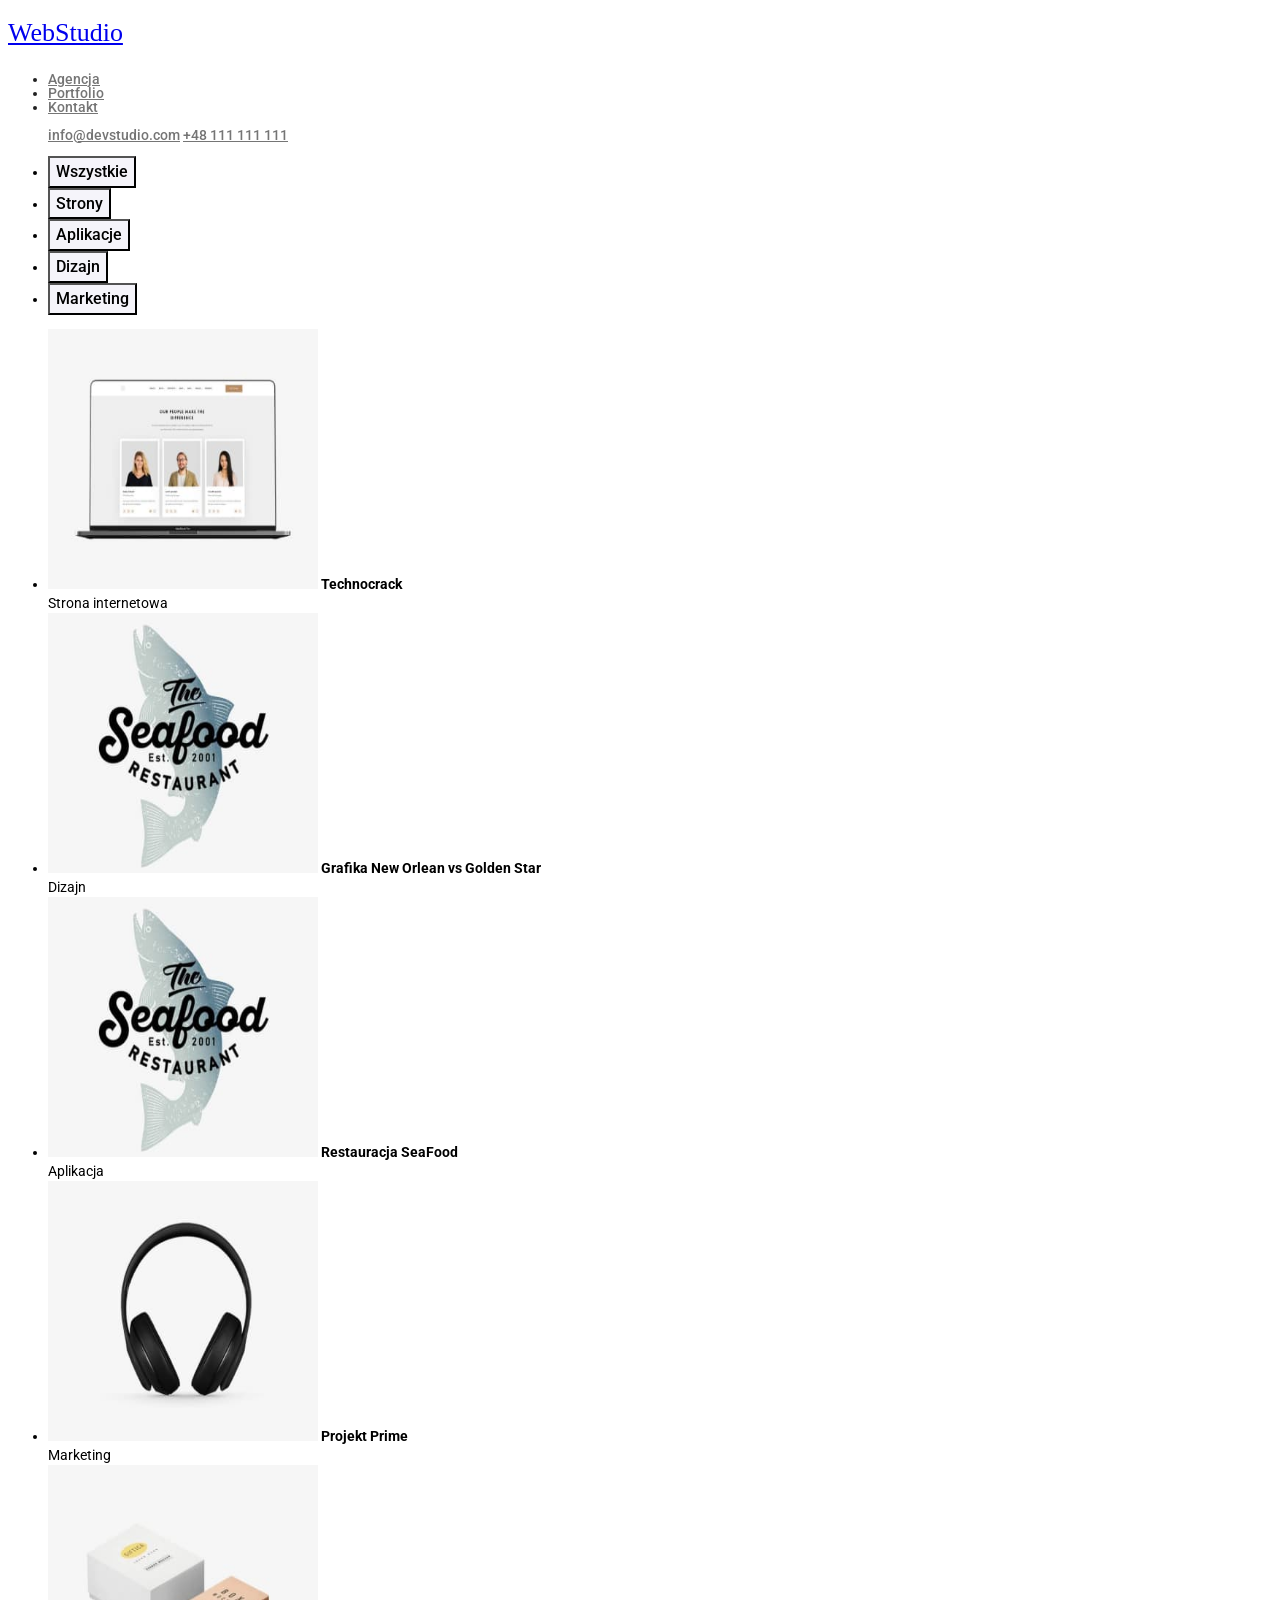
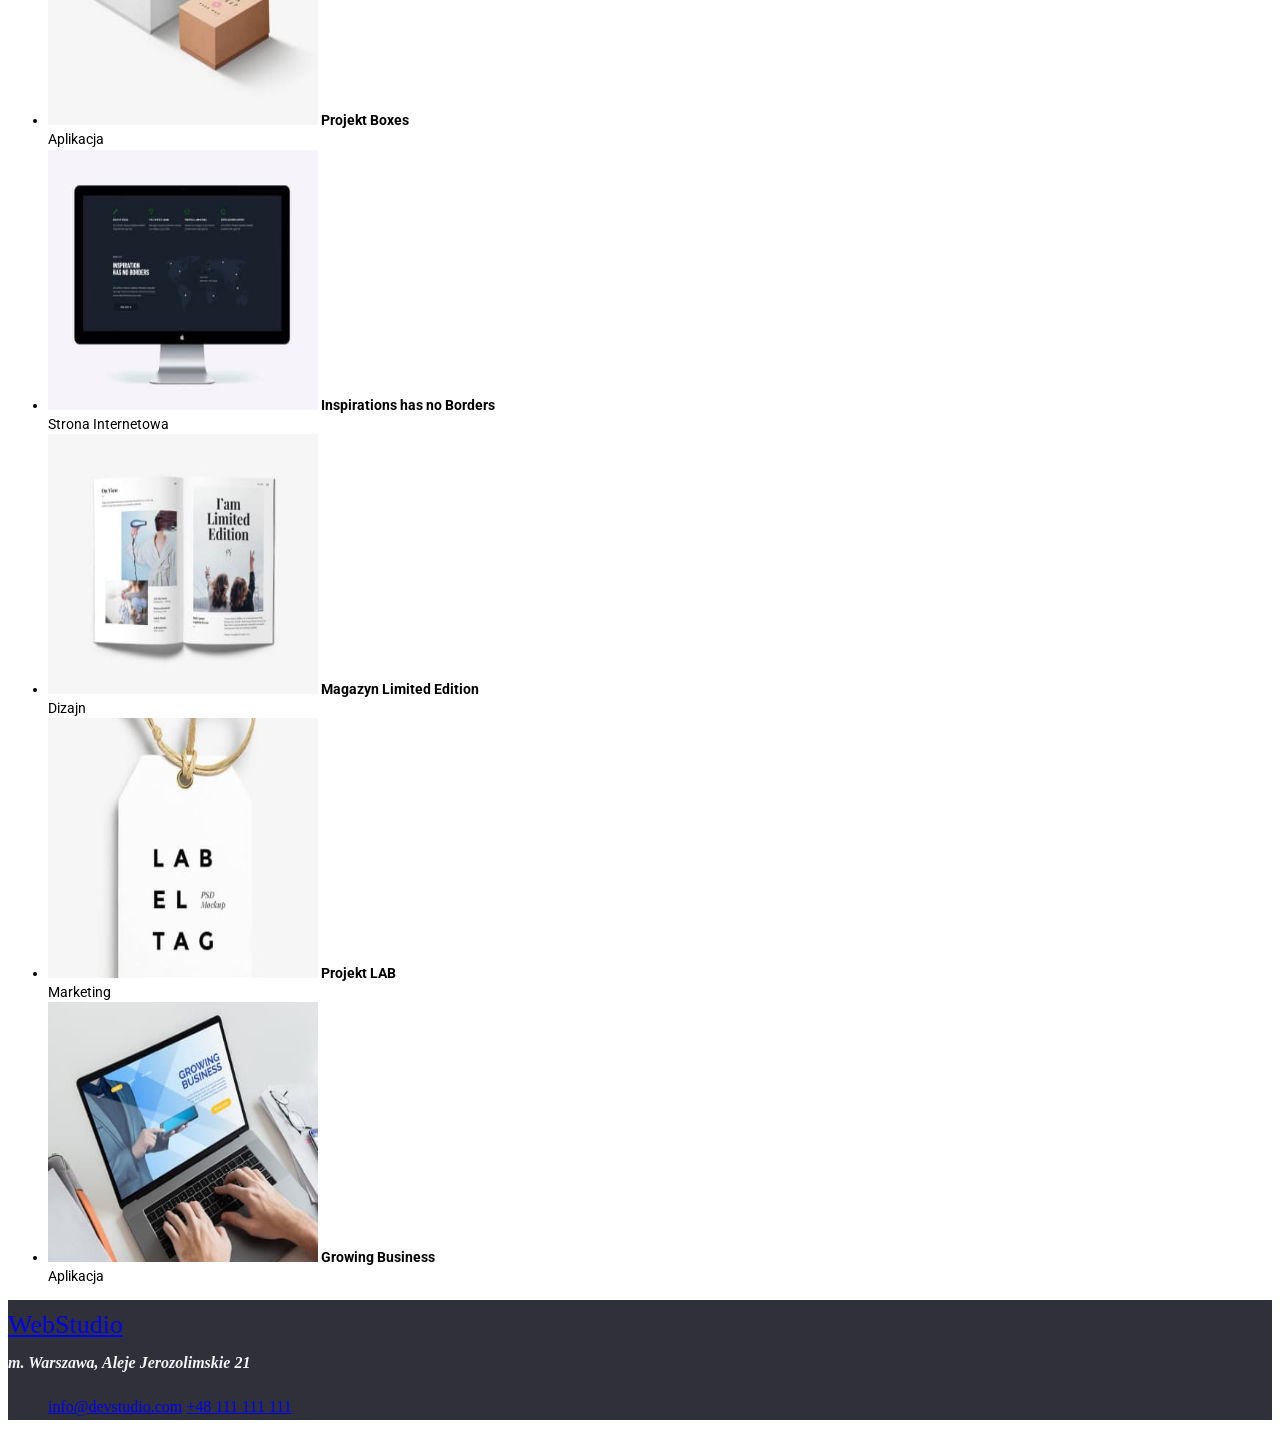
<file: portfolio.html>
<!doctype html>
<html lang="pl">
  <header >
    <link rel="preconnect" href="https://fonts.googleapis.com">
    <link rel="preconnect" href="https://fonts.gstatic.com" crossorigin>
    <link href="https://fonts.googleapis.com/css2?family=Roboto:ital@1&display=swap" rel="stylesheet">
    <link rel="preconnect" href="https://fonts.googleapis.com">
  <link rel="preconnect" href="https://fonts.gstatic.com" crossorigin>
  <link href="https://fonts.googleapis.com/css2?family=Raleway:ital,wght@1,500&family=Roboto:ital@1&display=swap"
   rel="stylesheet">
  
      <link rel="stylesheet" href="style.css" /> 
        <a class="logo" href="WebStudio.html">WebStudio</a>
  <nav>
    <ul> 
   <li ><a class="link contact" href="/agencja">Agencja</a></li>
      <li ><a class="link contact" href="portfolio/html" >Portfolio</a></li>
      <li > <a class="link contact" href="/kontakt"> Kontakt</a></li>
    </ul>
  <ul>
  <a class="link contact" href="mailto:info@devstudio.com" > info@devstudio.com</a>
  <a class="link contact" href="tel:+48111111111" >+48 111 111 111</a>
    </ul>
    </nav>
  </header>

<main>
<section> 
    <ul>
        <li><button type="button" class="button bw2">Wszystkie</button></li>
       <li><button type="button"class="button bw2">Strony</button>  </li>
      <li><button type="button"class="button bw2">Aplikacje</button> </li>  
       <li><button type="button"class="button bw2">Dizajn</button> </li>
       <li><button type="button"class="button bw2">Marketing</button> </li>
    </ul>
</section>
<section>   
    <ul>
        <li><img src="11.jpg"
            alt="laptop"
          width="270"
        height="260">
<b>Technocrack</b> <br>
Strona internetowa
        </li>
        <li><img src="img12 (1).jpg"
    alt="koszykówka"
  width="270"
height="260">
            <b>Grafika New Orlean vs Golden Star</b> <br>
            Dizajn
        </li>
        <li> <img src="img13 (1).jpg"
            alt="logo Restauracji"
          width="270"
        height="260">
            <b>Restauracja SeaFood</b> <br>
            Aplikacja
        </li>
        <li><img src="img14 (1).jpg"
    alt="słuchawki"
  width="270"
height="260">
            <b>Projekt Prime</b> <br>
            Marketing
        </li>
        <li><img src="img15 (1).jpg"
    alt="kostki"
  width="270"
height="260">
            <b>Projekt Boxes</b> <br>
            Aplikacja
        </li>
        <li><img src="img16 (1).jpg"
        alt="ekran"
      width="270"
    height="260">
            <b>Inspirations has no Borders </b> <br>
            Strona Internetowa
        </li>
        <li><img src="img17 (1).jpg"
            alt="magazyn"
          width="270"
        height="260"> <b> Magazyn Limited Edition </b> <br>
        Dizajn </li>
        <li> <img src="img18 (1).jpg"
            alt="zawieszka"
          width="270"
        height="260">
            <b> Projekt LAB</b> <br>
         Marketing
        </li>
        <li><img src="img19 (1).jpg"
            alt="laptop w trakcie pracy"
          width="270"
        height="260">
            <b> Growing Business</b> <br>
            Aplikacja
        </li>
    </ul>
</section>

</main>

<footer>
  <a href="WebStudio" class="logo">WebStudio</a>
  <address>
    <b>m. Warszawa, Aleje Jerozolimskie 21  </b>
    </address>
  <ul>
    <a class="link back" href="mailto:info@devstudio.com" > info@devstudio.com</a>
    <a  class="link back" href="tel:+48111111111">+48 111 111 111</a>
  </ul>
    </footer>
</html>
</file>
<file: style.css>
header {color: #212121;
    font-family: Roboto;
font-size: 14px;
font-weight: 500;
line-height: 100%;
}
.logo{font-family: ralwey;
font-style: 700;
font-size: 26px;
line-height: 191%;}
.contact{font-size: 400;
color:#757575;
}
.contact:hover{color:#2196F3;}

main{font-family: Roboto;
    font-size: 14px;
    font-weight: 400;
    line-height: 136%;
     }
.button {cursor: pointer;}
.bw1 {font-family: Roboto;
    font-size: 16px;
    font-weight: 700;
    color: white;
    background: #2196F3;
    line-height: 188%;
}
.body{
color: white;
background: #2F303A;
}
.title{
font-weight: 900;
font-size:44px;
line-height: 136%;}
.lorem{
    font-size: 14px;
    font-weight: 700;
    color: #212121;
    line-height: 100%;
 }
 h2{font-family: Roboto;
    font-size: 36px;
    font-weight: 700;
    line-height: 263%;
    color: #212121;
}
 .name{
    font-size: 16px;
    font-weight: 500;
    line-height: 119%;
    color: #212121;
    }
.bw2{font-family: Roboto;
font-size: 16px;
font-weight: 500;
background: #F5F4FA;
color: black;
line-height: 162%;
}
footer{background: #2F303A;
color: #F5F4FA;
line-height: 171%;
font-size:400;}
</file>
